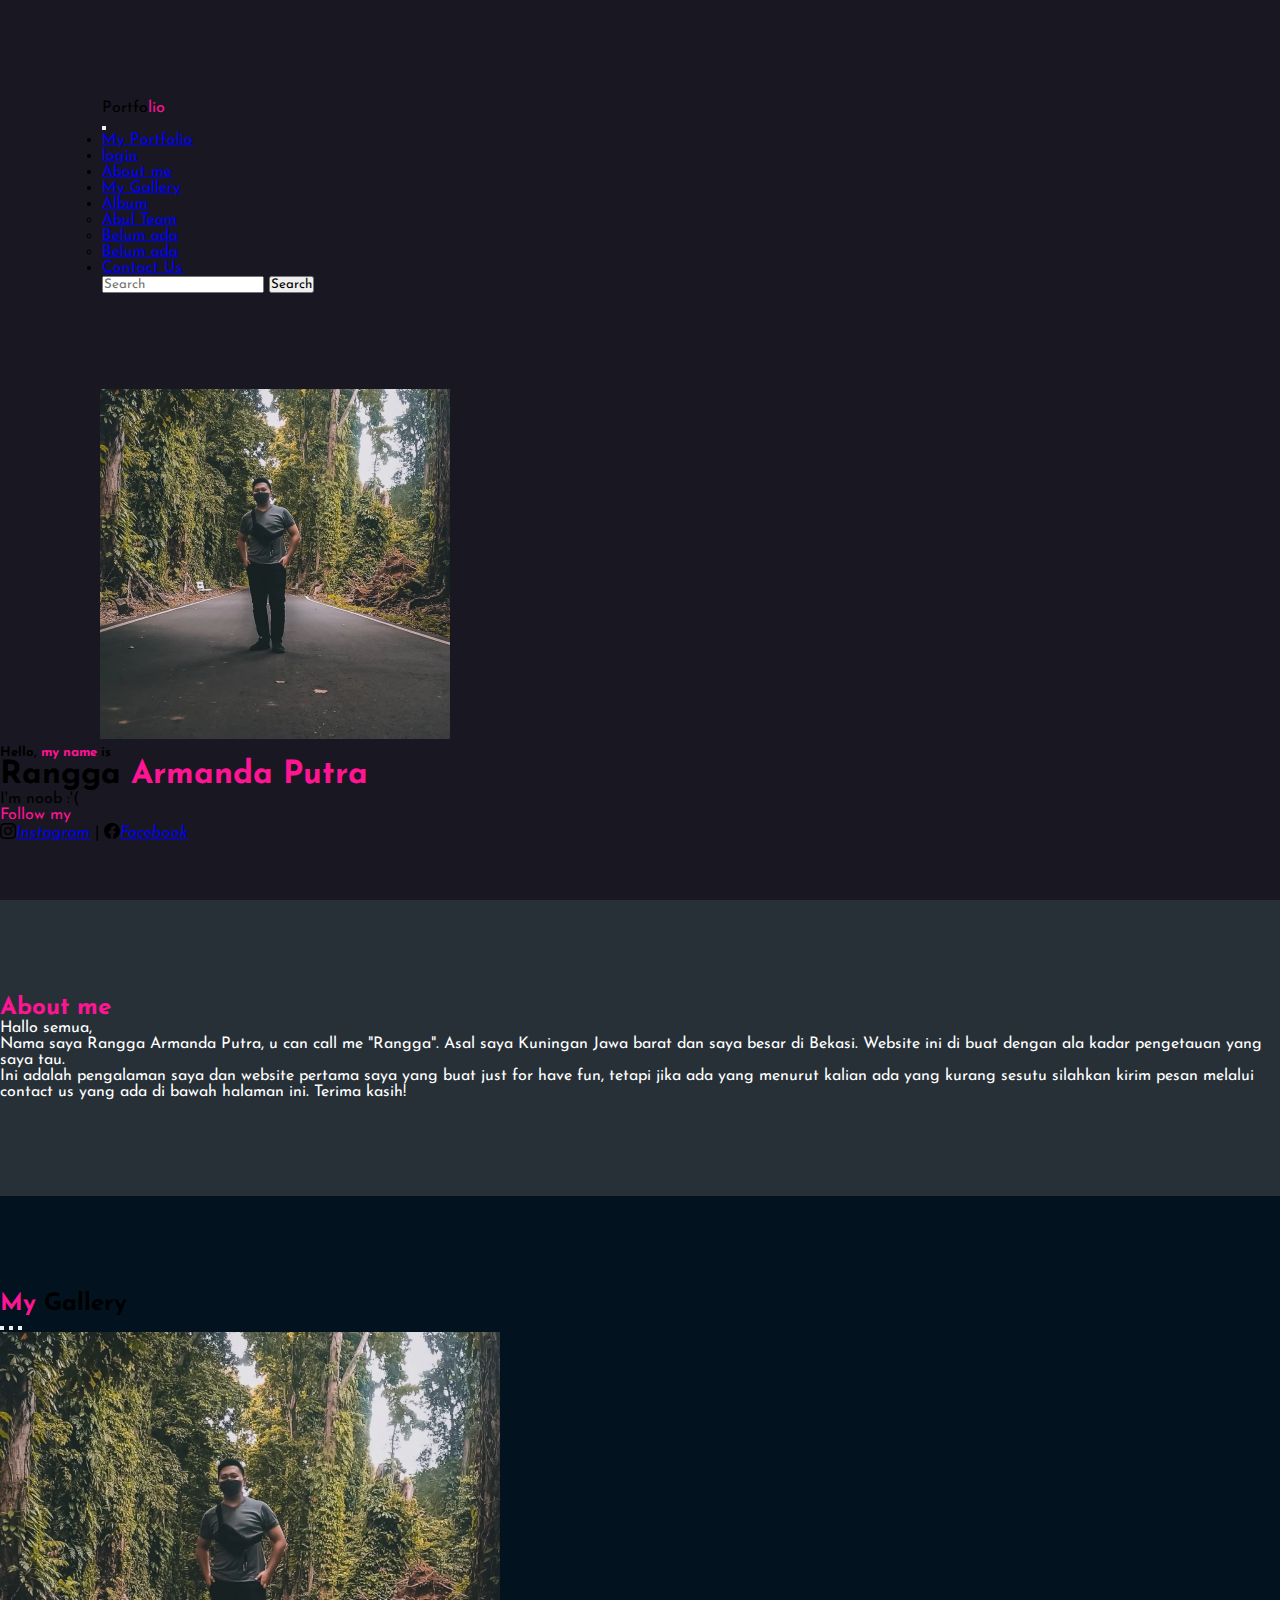
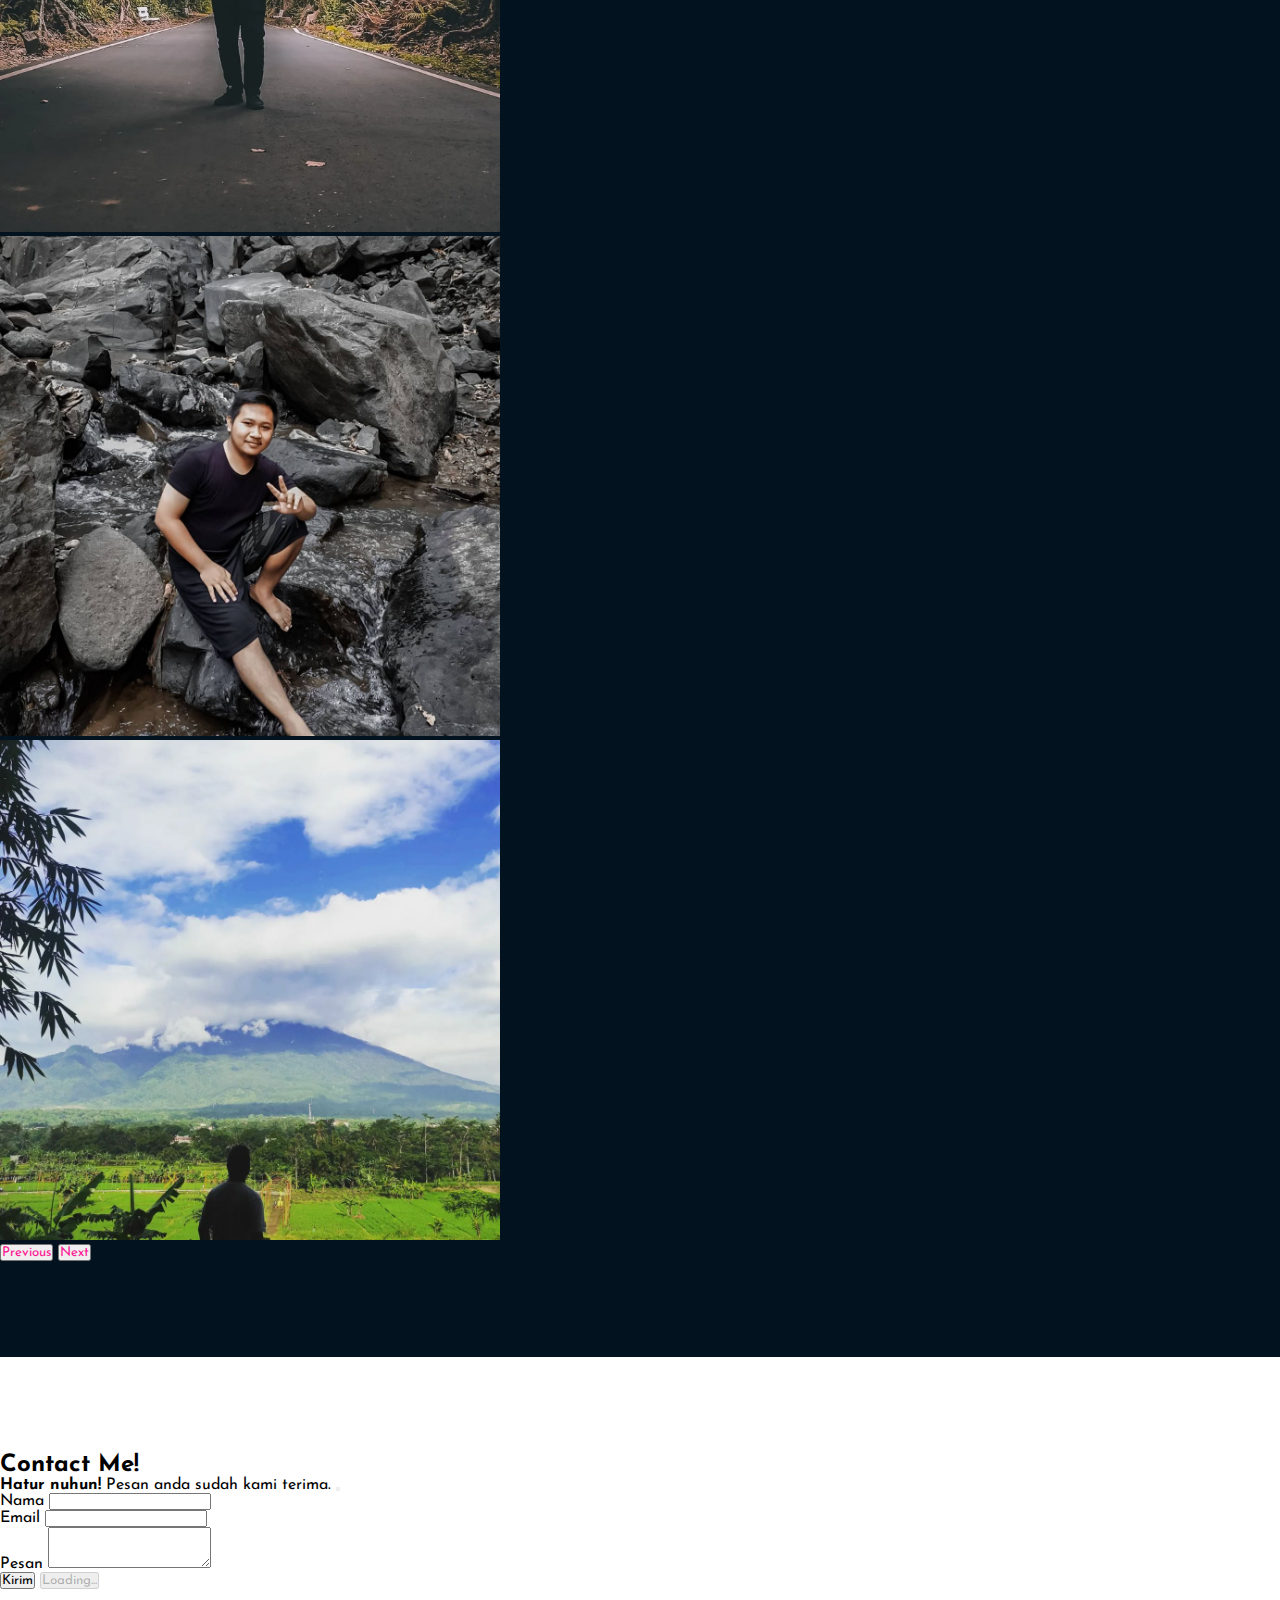
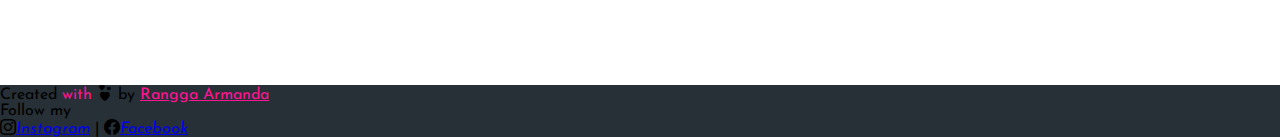
<file: index.html>
<!DOCTYPE html>
<html lang="en">
  <head>
    <!-- Required meta tags -->
    <meta charset="utf-8" />
    <meta name="viewport" content="width=device-width, initial-scale=1" />

    <!-- Bootstrap CSS -->
    <link href="https://cdn.jsdelivr.net/npm/bootstrap@5.1.3/dist/css/bootstrap.min.css" rel="stylesheet" integrity="sha384-1BmE4kWBq78iYhFldvKuhfTAU6auU8tT94WrHftjDbrCEXSU1oBoqyl2QvZ6jIW3" crossorigin="anonymous" />
      
    <!-- Bootstrap Icon -->
      <link rel="stylesheet" href="https://cdn.jsdelivr.net/npm/bootstrap-icons@1.8.1/font/bootstrap-icons.css"/>
   
    <!-- font -->
    <link rel="preconnect" href="https://fonts.googleapis.com">
    <link rel="preconnect" href="https://fonts.gstatic.com" crossorigin>
    <link href="https://fonts.googleapis.com/css2?family=Secular+One&display=swap" rel="stylesheet">
    <link rel="preconnect" href="https://fonts.googleapis.com">
    <link rel="preconnect" href="https://fonts.gstatic.com" crossorigin>
    <link href="https://fonts.googleapis.com/css2?family=Josefin+Sans&family=Secular+One&display=swap" rel="stylesheet">

    <link rel="stylesheet" href="https://cdnjs.cloudflare.com/ajax/libs/font-awesome/6.1.1/css/all.min.css" integrity="sha512-KfkfwYDsLkIlwQp6LFnl8zNdLGxu9YAA1QvwINks4PhcElQSvqcyVLLD9aMhXd13uQjoXtEKNosOWaZqXgel0g==" crossorigin="anonymous" referrerpolicy="no-referrer" />

      <!-- My CSS -->
    <link rel="stylesheet" href="nyoba.css">

    <title>My Portfolio</title>
  </head>
  <body id="home">
    <!-- Navbar -->
  <section class="hero">
    <nav class="navbar navbar-expand-lg navbar-dark fixed-top bg-transparent position-absolute" >
      <div class="container-fluid ms-lg-5">
         <p class="fs-3 pt-md-2 text-white">Portfo<span>lio</span></p>
        <button class="navbar-toggler" type="button" data-bs-toggle="collapse" data-bs-target="#navbarNavDropdown" aria-controls="navbarNavDropdown" aria-expanded="false" aria-label="Toggle navigation">
          <span class="navbar-toggler-icon"></span>
        </button>
        <div class="collapse navbar-collapse d-flex justify-content-center" id="navbarNavDropdown">
          <ul class="navbar-nav ">
            <li class="nav-item active">
              <a class="nav-link" href="#home">My Portfolio</a>
            </li>
            <li class="nav-item">
              <a class="nav-link" href="https://ngebug21.github.io/menulogin.github.io/">login</a>
            </li>
            <li class="nav-item">
              <a class="nav-link" href="#about">About me</a>
            </li>
            <li class="nav-item">
              <a class="nav-link" href="#gallery">My Gallery</a>
            </li>
            <li class="nav-item dropdown">
              <a class="nav-link dropdown-toggle" data-bs-toggle="dropdown" href="#" role="button" aria-expanded="false">Album</a>
              <ul class="dropdown-menu">
                <li><a class="dropdown-item" href="https://ngebug21.github.io/menualbum.github.io/">Abul Team</a></li>
                <li><a class="dropdown-item" href="#">Belum ada</a></li>
                <li><a class="dropdown-item" href="#">Belum ada</a></li>
                
                
              </ul>
            </li>
            <li class="nav-item">
              <a class="nav-link" href="#contact">Contact Us</a>
            </li>
            
          </ul>
        </div>
        <form class="d-flex">
          <input class="form-control me-2" type="search" placeholder="Search" aria-label="Search">
          <button class="btn btn-danger"  type="submit">Search</button>
        </form>
      </div>
    </nav>
    <!-- End Navbar -->

    <!-- Jumbotron -->
    <section class="jumbotron  coverBg text-white position-relative pb-md-3">
      <img class="profil img-thumbnail rounded-circle ms-lg-5" src="image/Profil.jpeg" alt="">
      <div class="position-absolute top-50 end-0 translate-middle-y mt-md-5 me-md-5">
        <h5>Hello, <span> my name</span> is</h5>
        <h1 class="display-4">Rangga <span>Armanda Putra</span></h1>
        <p class="lead">I'm noob :'(</p>
        <p><span>Follow  my</span> <br>
        <i class="bi bi-instagram"><a href="https://www.instagram.com/rangga_armanda/">Instagram</a></i> | <i class="bi bi-facebook"><a href="...">Facebook</a></i>
        </p>
      </div>
    </section>
    <!-- End Jumbotron -->

  </section>

    <!--About  -->
    <section id="about">
      <div class="container">
        <div class="row text-center ">
          <div class="col">
            <h2 style="color: deeppink;">About me</h2>
          </div>
        </div>
        <div class="row justify-content-center text-justify ">
          <div class="col-5">
            <p>Hallo semua, <br> Nama saya Rangga Armanda Putra, u can call me "Rangga". Asal saya Kuningan Jawa barat dan saya
                besar di Bekasi. Website ini di buat dengan ala kadar pengetauan yang saya tau. 
            </p>
          </div>
          <div class="col-5">
            <p>Ini adalah pengalaman saya dan website pertama saya yang buat just for have fun, tetapi jika ada yang menurut kalian
                ada yang kurang sesutu silahkan kirim pesan melalui contact us yang ada di bawah halaman ini. Terima kasih!
            </p>
          </div>
        </div>
      </div>
      </section>
    
    <!--End About  -->

    <!-- My Gallery -->
    <section id="gallery">
      <div class="container">
        <div class="row justify-content-center text-center">
          <div class="col-md-6">
            <h2 class="text-light mb-5"><span>My</span> Gallery</h2>
            <div id="carouselExampleDark" class="carousel carousel-light slide" data-bs-ride="carousel">
              <div class="carousel-indicators ">
                <button type="button" data-bs-target="#carouselExampleDark" data-bs-slide-to="0" class="active" aria-current="true" aria-label="Slide 1"></button>
                <button type="button" data-bs-target="#carouselExampleDark" data-bs-slide-to="1" aria-label="Slide 2"></button>
                <button type="button" data-bs-target="#carouselExampleDark" data-bs-slide-to="2" aria-label="Slide 3"></button>
              </div>
              <div class="carousel-inner">
                <div class="carousel-item active" data-bs-interval="10000">
                  <img src="image/Profil.jpeg" class="d-block w-100" alt="...">
                  <div class="carousel-caption d-none d-md-block">
                  </div>
                </div>
                <div class="carousel-item" data-bs-interval="2000">
                  <img src="image/Cigentis 1.jpg" class="d-block w-100" alt="...">
                  <div class="carousel-caption d-none d-md-block">
                  </div>
                </div>
                <div class="carousel-item">
                  <img src="image/Kuningan 1.jpg" class="d-block w-100" alt="...">
                  <div class="carousel-caption d-none d-md-block"> 
                  </div>
                </div>
              </div>
                <button class="carousel-control-prev" type="button" data-bs-target="#carouselExampleDark" data-bs-slide="prev">
                  <span class="carousel-control-prev-icon" aria-hidden="true"></span>
                  <span class="visually-hidden">Previous</span>
                </button>
                <button class="carousel-control-next" type="button" data-bs-target="#carouselExampleDark" data-bs-slide="next">
                  <span class="carousel-control-next-icon" aria-hidden="true"></span>
                  <span class="visually-hidden">Next</span>
                </button>
            </div>
          </div>
        </div>
      </div>
      
      </section>
    <!-- End My Gallery -->

    <!-- Contact -->
    <section id="contact">
      <div class="container">
        <div class="row text-center">
          <div class="col">
            <h2>Contact Me!</h2>
          </div>
        </div>
        <div class="row justify-content-center mb3">
          <div class="col-md-8">

              <div class="alert alert-success alert-dismissible fade show d-none my-alert" role="alert">
                  <strong>Hatur nuhun!</strong> Pesan anda sudah kami terima.
                  <button type="button" class="btn-close" data-bs-dismiss="alert" aria-label="Close"></button>
                </div>

              <form name="submit-to-google-sheet">
                  <div class="mb-3">
                    <label for="Name" class="form-label">Nama</label>
                    <input type="text" class="form-control" id="nama" aria-describedby="name" name="nama">
                  </div>
                  <div class="mb-3">
                    <label for="exampleInputEmail1" class="form-label">Email</label>
                    <input type="email" class="form-control" id="exampleInputEmail1" aria-describedby="emailHelp" name="email">
                  </div>
                  <div class="mb-3">
                      <label for="pesan" class="form-label">Pesan</label>
                      <textarea class="form-control" id="pesan" rows="3" name="pesan"></textarea>
                    </div>
                  <button type="submit" class="btn btn-primary btn-kirim">Kirim</button>
                  
                    <button class="btn btn-primary btn-loading d-none" type="button" disabled>
                      <span class="spinner-border spinner-border-sm" role="status" aria-hidden="true"></span>
                      Loading...
                    </button>
                </form>
          </div>
        </div>
      </div>
      </section>
    <!-- End Contact -->

    <!-- Footer -->
    <footer class="text-light text-center pb-2 pt-2" style="background-color: #273036;">
      <p>Created <span>with</span> <i class="bi bi-hearts text-danger"></i> by <a href="https://www.instagram.com/rangga_armanda/" class=" fw-bold" style="color: deeppink;"> Rangga Armanda</a> <br>
      Follow my <br> <i class="bi bi-instagram"><a href="https://www.instagram.com/rangga_armanda/">Instagram</a></i> | <i class="bi bi-facebook"><a href="...">Facebook</a></i>
      </p>
    </footer>
    <!-- End Footer -->
    <script src="https://cdn.jsdelivr.net/npm/bootstrap@5.1.3/dist/js/bootstrap.bundle.min.js" integrity="sha384-ka7Sk0Gln4gmtz2MlQnikT1wXgYsOg+OMhuP+IlRH9sENBO0LRn5q+8nbTov4+1p" crossorigin="anonymous"></script>
  
      
      <script>
        const scriptURL = 'https://script.google.com/macros/s/AKfycbwAP6UOFjAlw02rWMyKgg71XYL9RJ24HYas5hfPBm21OCFaWC52_G-Q_SMx--2BFLZlhA/exec'
        const form = document.forms['submit-to-google-sheet'];
        const btnKirim = document.querySelector('.btn-kirim');
        const btnLoading = document.querySelector('.btn-loading');
        const alert = document.querySelector ('.alert');
      
        form.addEventListener('submit', e => {
          e.preventDefault();
          // Ketika tombol kirim di klik
          // tampilkan tombol loading, hilangkan tombol kirim
          btnLoading.classList.toggle('d-none');
          btnKirim.classList.toggle('d-none');
          fetch(scriptURL, { method: 'POST', body: new FormData(form)})
            .then(response => {
              btnLoading.classList.toggle('d-none');
              btnKirim.classList.toggle('d-none');
              alert.classList.toggle('d-none');
              form.reset();
              console.log('Success!', response);
            })
            .catch(error => console.error('Error!', error.message))
        })
      </script>
  </body>
</html>
</file>
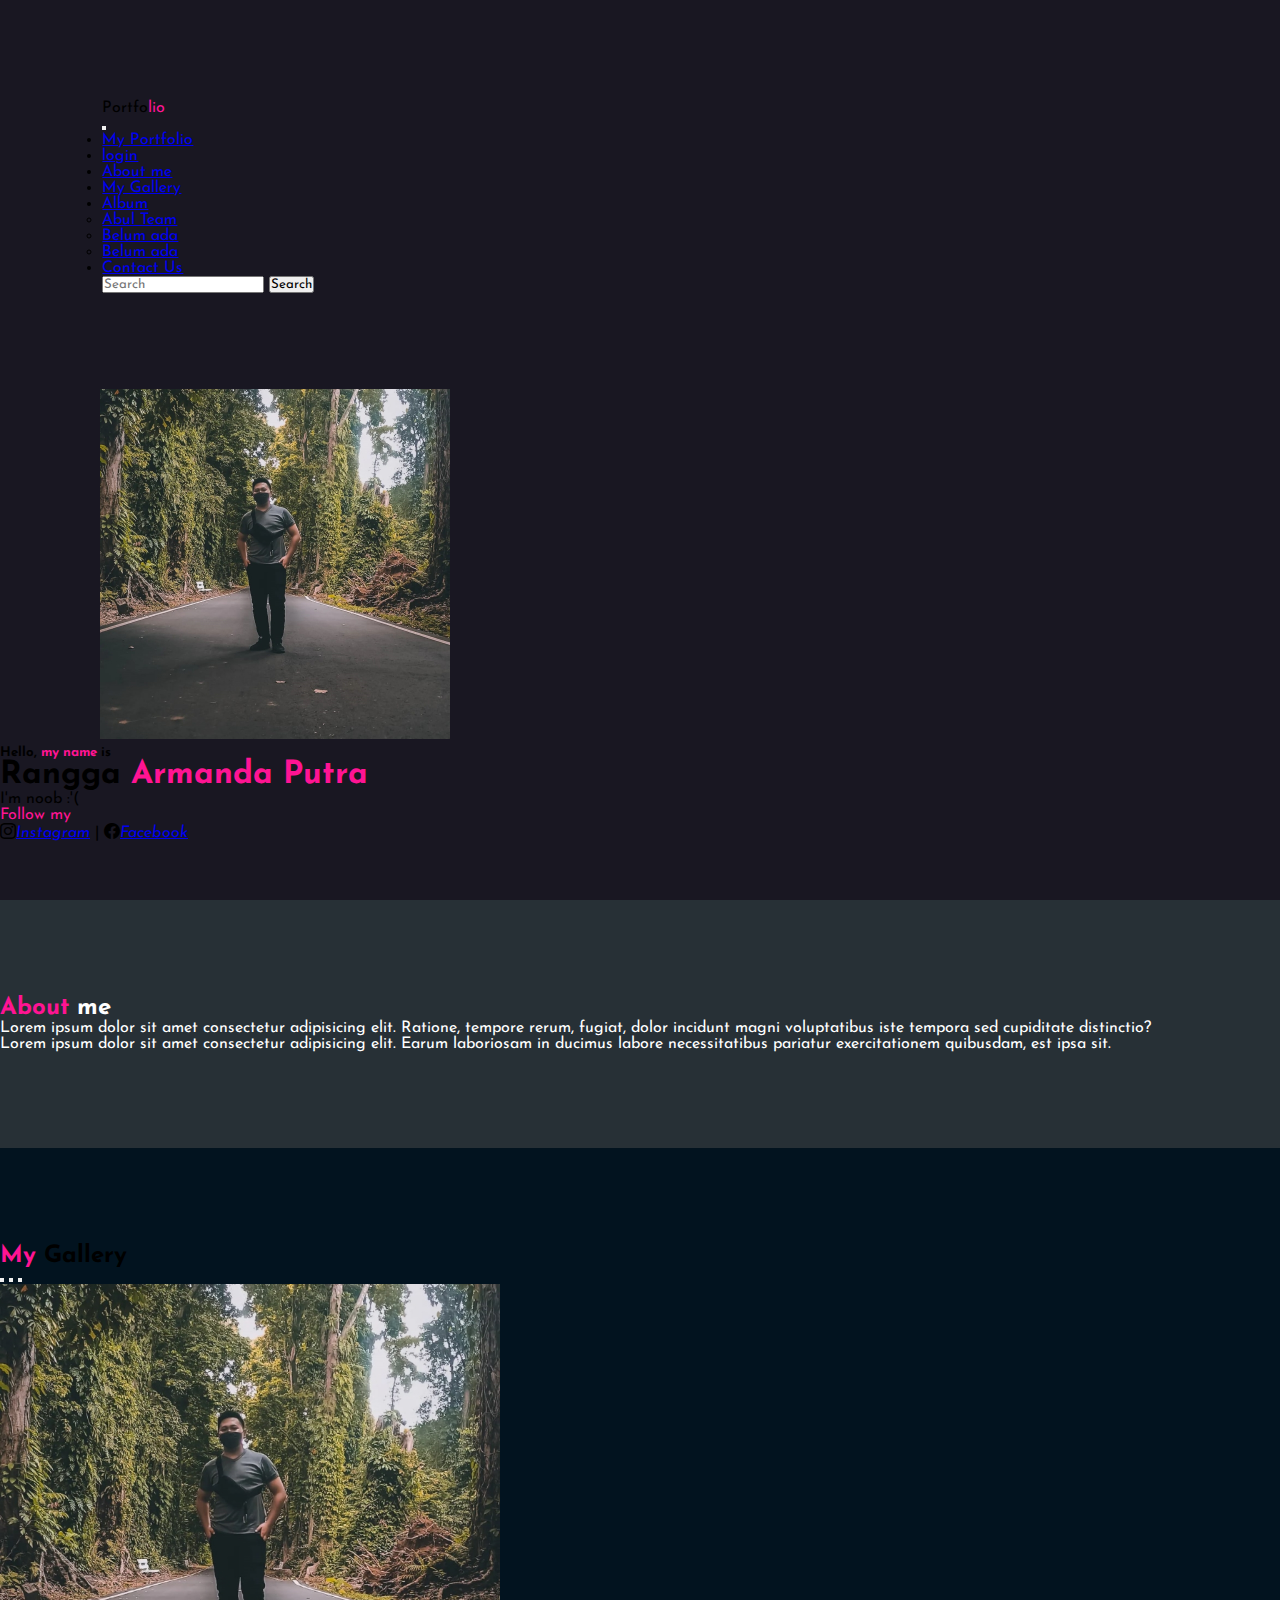
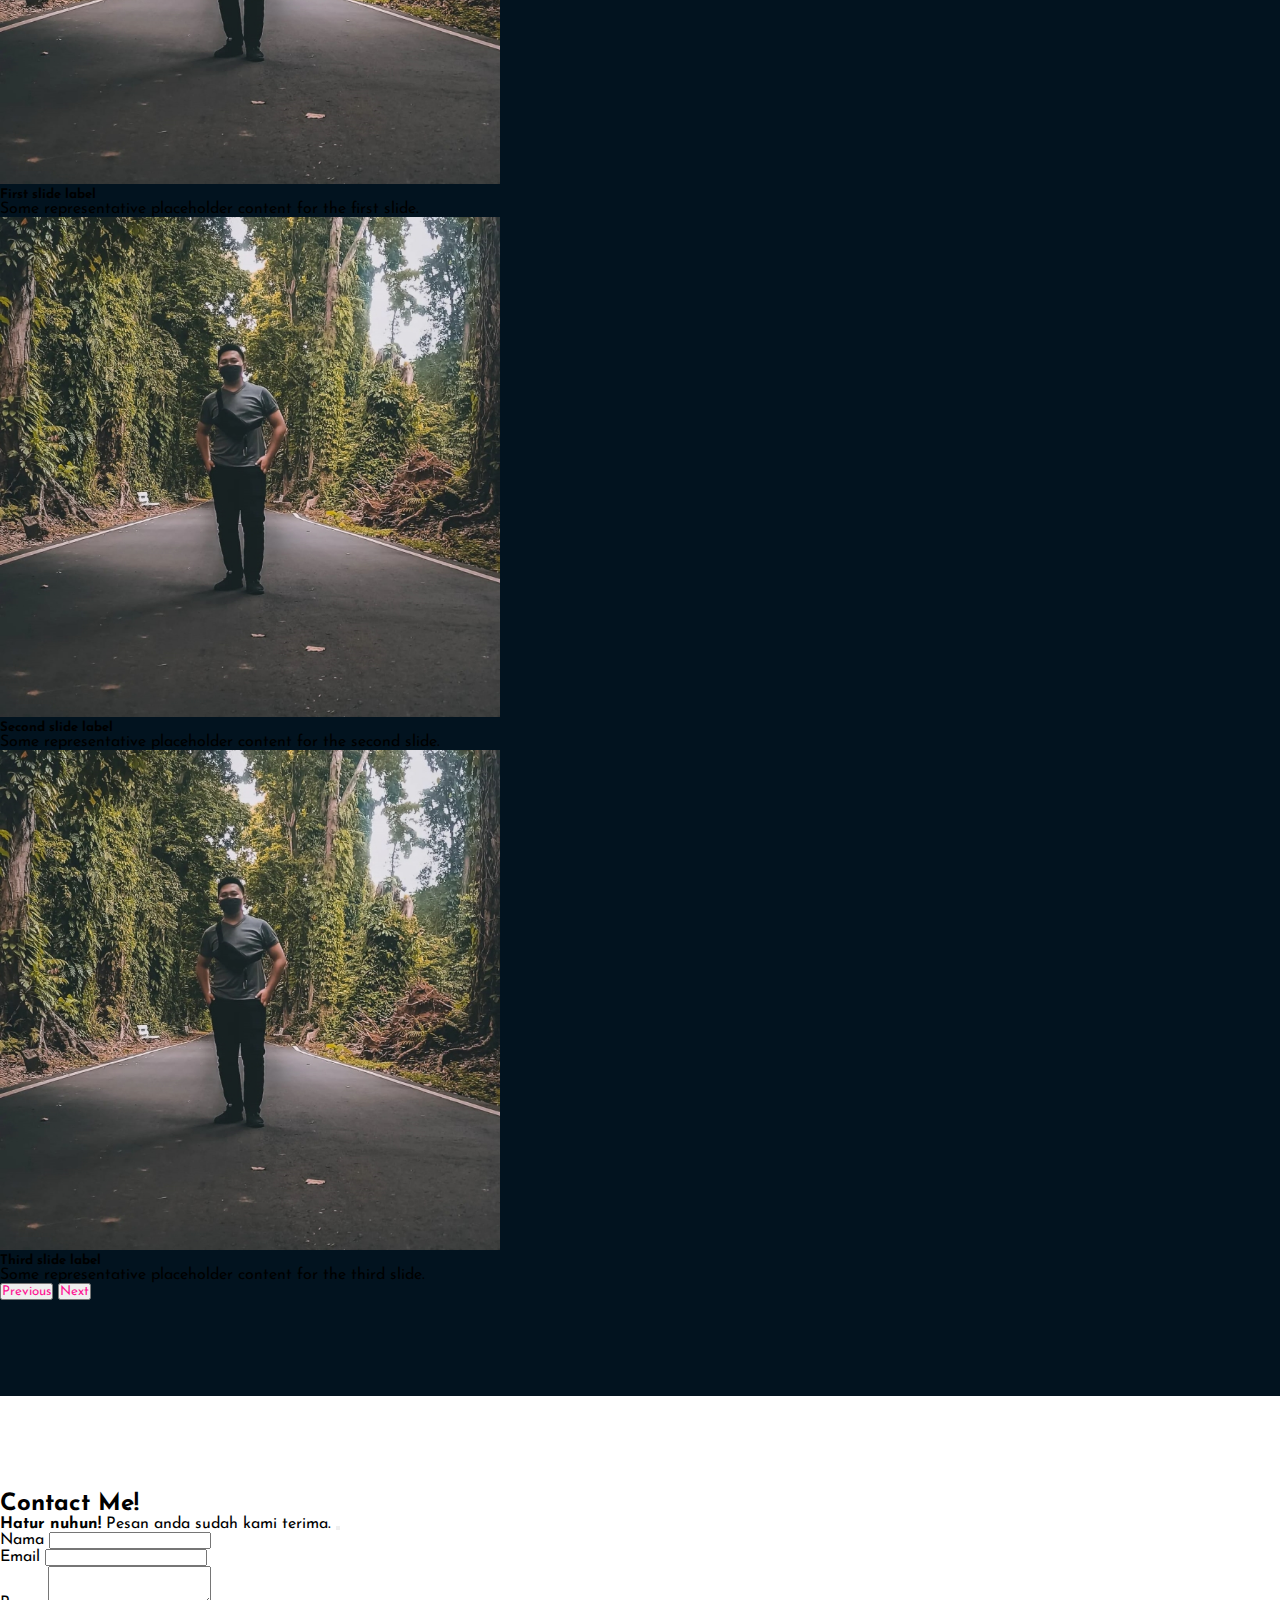
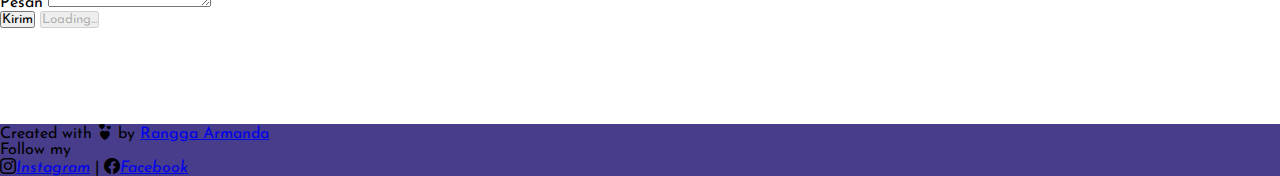
<file: nyoba.html>
<!DOCTYPE html>
<html lang="en">
  <head>
    <!-- Required meta tags -->
    <meta charset="utf-8" />
    <meta name="viewport" content="width=device-width, initial-scale=1" />

    <!-- Bootstrap CSS -->
    <link href="https://cdn.jsdelivr.net/npm/bootstrap@5.1.3/dist/css/bootstrap.min.css" rel="stylesheet" integrity="sha384-1BmE4kWBq78iYhFldvKuhfTAU6auU8tT94WrHftjDbrCEXSU1oBoqyl2QvZ6jIW3" crossorigin="anonymous" />
      
    <!-- Bootstrap Icon -->
      <link rel="stylesheet" href="https://cdn.jsdelivr.net/npm/bootstrap-icons@1.8.1/font/bootstrap-icons.css"/>
   
    <!-- font -->
    <link rel="preconnect" href="https://fonts.googleapis.com">
    <link rel="preconnect" href="https://fonts.gstatic.com" crossorigin>
    <link href="https://fonts.googleapis.com/css2?family=Secular+One&display=swap" rel="stylesheet">
    <link rel="preconnect" href="https://fonts.googleapis.com">
    <link rel="preconnect" href="https://fonts.gstatic.com" crossorigin>
    <link href="https://fonts.googleapis.com/css2?family=Josefin+Sans&family=Secular+One&display=swap" rel="stylesheet">

    <link rel="stylesheet" href="https://cdnjs.cloudflare.com/ajax/libs/font-awesome/6.1.1/css/all.min.css" integrity="sha512-KfkfwYDsLkIlwQp6LFnl8zNdLGxu9YAA1QvwINks4PhcElQSvqcyVLLD9aMhXd13uQjoXtEKNosOWaZqXgel0g==" crossorigin="anonymous" referrerpolicy="no-referrer" />

      <!-- My CSS -->
    <link rel="stylesheet" href="nyoba.css">

    <title>My Portfolio</title>
  </head>
  <body id="home">
    <!-- Navbar -->
  <section class="hero">
    <nav class="navbar navbar-expand-lg navbar-dark fixed-top bg-transparent position-absolute" >
      <div class="container-fluid ms-lg-5">
         <p class="fs-3 pt-md-2 text-white">Portfo<span>lio</span></p>
        <button class="navbar-toggler" type="button" data-bs-toggle="collapse" data-bs-target="#navbarNavDropdown" aria-controls="navbarNavDropdown" aria-expanded="false" aria-label="Toggle navigation">
          <span class="navbar-toggler-icon"></span>
        </button>
        <div class="collapse navbar-collapse d-flex justify-content-center" id="navbarNavDropdown">
          <ul class="navbar-nav ">
            <li class="nav-item active">
              <a class="nav-link" href="#home">My Portfolio</a>
            </li>
            <li class="nav-item">
              <a class="nav-link" href="https://ngebug21.github.io/menulogin.github.io/">login</a>
            </li>
            <li class="nav-item">
              <a class="nav-link" href="#about">About me</a>
            </li>
            <li class="nav-item">
              <a class="nav-link" href="#gallery">My Gallery</a>
            </li>
            <li class="nav-item dropdown">
              <a class="nav-link dropdown-toggle" data-bs-toggle="dropdown" href="#" role="button" aria-expanded="false">Album</a>
              <ul class="dropdown-menu">
                <li><a class="dropdown-item" href="https://ngebug21.github.io/menualbum.github.io/">Abul Team</a></li>
                <li><a class="dropdown-item" href="#">Belum ada</a></li>
                <li><a class="dropdown-item" href="#">Belum ada</a></li>
                
                
              </ul>
            </li>
            <li class="nav-item">
              <a class="nav-link" href="#contact">Contact Us</a>
            </li>
            
          </ul>
        </div>
        <form class="d-flex">
          <input class="form-control me-2" type="search" placeholder="Search" aria-label="Search">
          <button class="btn btn-danger"  type="submit">Search</button>
        </form>
      </div>
    </nav>

    <!-- Jumbotron -->
    <section class="jumbotron  coverBg text-white position-relative pb-md-3">
      <img class="profil img-thumbnail rounded-circle ms-lg-5" src="image/Profil.jpeg" alt="">
      <div class="position-absolute top-50 end-0 translate-middle-y mt-md-5 me-md-5">
        <h5>Hello, <span> my name</span> is</h5>
        <h1 class="display-4">Rangga <span>Armanda Putra</span></h1>
        <p class="lead">I'm noob :'(</p>
        <p><span>Follow  my</span> <br>
        <i class="bi bi-instagram"><a href="https://www.instagram.com/rangga_armanda/">Instagram</a></i> | <i class="bi bi-facebook"><a href="...">Facebook</a></i>
        </p>
      </div>
    </section>
    <!-- End Jumbotron -->

  </section>
    <!-- End Navbar -->

      <!-- Jumbotron -->
    
    <!-- End Jumbotron -->
 

    <!--About  -->
    <section id="about">
      <div class="container">
        <div class="row text-center ">
          <div class="col">
            <h2><span>About</span>  me</h2>
          </div>
        </div>
        <div class="row justify-content-center text-justify ">
          <div class="col-5">
            <p>Lorem ipsum dolor sit amet consectetur adipisicing elit. Ratione, tempore rerum, fugiat, dolor incidunt magni voluptatibus iste tempora sed cupiditate distinctio?</p>
          </div>
          <div class="col-5">
            <p>Lorem ipsum dolor sit amet consectetur adipisicing elit. Earum laboriosam in ducimus labore necessitatibus pariatur exercitationem quibusdam, est ipsa sit.</p>
          </div>
        </div>
      </div>
      </section>
    
    <!--End About  -->

    <!-- My Gallery -->
    <section id="gallery">
      <div class="container">
        <div class="row justify-content-center text-center">
          <div class="col-md-6">
            <h2 class="text-light mb-5"><span>My</span> Gallery</h2>
            <div id="carouselExampleDark" class="carousel carousel-light slide" data-bs-ride="carousel">
              <div class="carousel-indicators ">
                <button type="button" data-bs-target="#carouselExampleDark" data-bs-slide-to="0" class="active" aria-current="true" aria-label="Slide 1"></button>
                <button type="button" data-bs-target="#carouselExampleDark" data-bs-slide-to="1" aria-label="Slide 2"></button>
                <button type="button" data-bs-target="#carouselExampleDark" data-bs-slide-to="2" aria-label="Slide 3"></button>
              </div>
              <div class="carousel-inner">
                <div class="carousel-item active" data-bs-interval="10000">
                  <img src="image/Profil.jpeg" class="d-block w-100" alt="...">
                  <div class="carousel-caption d-none d-md-block">
                    <h5 class="text-white">First slide label</h5>
                    <p class="text-white">Some representative placeholder content for the first slide.</p>
                  </div>
                </div>
                <div class="carousel-item" data-bs-interval="2000">
                  <img src="image/Profil.jpeg" class="d-block w-100" alt="...">
                  <div class="carousel-caption d-none d-md-block">
                    <h5 class="text-white">Second slide label</h5>
                    <p class="text-white">Some representative placeholder content for the second slide.</p>
                  </div>
                </div>
                <div class="carousel-item">
                  <img src="image/Profil.jpeg" class="d-block w-100" alt="...">
                  <div class="carousel-caption d-none d-md-block">
                    <h5 class="text-white">Third slide label</h5>
                    <p class="text-white">Some representative placeholder content for the third slide.</p>
                  </div>
                </div>
              </div>
                <button class="carousel-control-prev" type="button" data-bs-target="#carouselExampleDark" data-bs-slide="prev">
                  <span class="carousel-control-prev-icon" aria-hidden="true"></span>
                  <span class="visually-hidden">Previous</span>
                </button>
                <button class="carousel-control-next" type="button" data-bs-target="#carouselExampleDark" data-bs-slide="next">
                  <span class="carousel-control-next-icon" aria-hidden="true"></span>
                  <span class="visually-hidden">Next</span>
                </button>
            </div>
          </div>
        </div>
      </div>
      
      </section>
    <!-- End My Gallery -->

    <!-- Contact -->
    <section id="contact">
      <div class="container">
        <div class="row text-center">
          <div class="col">
            <h2>Contact Me!</h2>
          </div>
        </div>
        <div class="row justify-content-center mb3">
          <div class="col-md-8">

              <div class="alert alert-success alert-dismissible fade show d-none my-alert" role="alert">
                  <strong>Hatur nuhun!</strong> Pesan anda sudah kami terima.
                  <button type="button" class="btn-close" data-bs-dismiss="alert" aria-label="Close"></button>
                </div>

              <form name="submit-to-google-sheet">
                  <div class="mb-3">
                    <label for="Name" class="form-label">Nama</label>
                    <input type="text" class="form-control" id="nama" aria-describedby="name" name="nama">
                  </div>
                  <div class="mb-3">
                    <label for="exampleInputEmail1" class="form-label">Email</label>
                    <input type="email" class="form-control" id="exampleInputEmail1" aria-describedby="emailHelp" name="email">
                  </div>
                  <div class="mb-3">
                      <label for="pesan" class="form-label">Pesan</label>
                      <textarea class="form-control" id="pesan" rows="3" name="pesan"></textarea>
                    </div>
                  <button type="submit" class="btn btn-primary btn-kirim">Kirim</button>
                  
                    <button class="btn btn-primary btn-loading d-none" type="button" disabled>
                      <span class="spinner-border spinner-border-sm" role="status" aria-hidden="true"></span>
                      Loading...
                    </button>
                </form>
          </div>
        </div>
      </div>
      </section>
    <!-- End Contact -->

    <!-- Footer -->
    <footer class="text-light text-center pb-2 pt-2" style="background-color: darkslateblue;">
      <p>Created with <i class="bi bi-hearts text-danger"></i> by <a href="https://www.instagram.com/rangga_armanda/" class="text-white fw-bold"> Rangga Armanda</a> <br>
      Follow my <br> <i class="bi bi-instagram"><a href="https://www.instagram.com/rangga_armanda/">Instagram</a></i> | <i class="bi bi-facebook"><a href="...">Facebook</a></i>
      </p>
    </footer>
    <!-- End Footer -->
    <script src="https://cdn.jsdelivr.net/npm/bootstrap@5.1.3/dist/js/bootstrap.bundle.min.js" integrity="sha384-ka7Sk0Gln4gmtz2MlQnikT1wXgYsOg+OMhuP+IlRH9sENBO0LRn5q+8nbTov4+1p" crossorigin="anonymous"></script>
  
      
      <script>
        const scriptURL = 'https://script.google.com/macros/s/AKfycbwAP6UOFjAlw02rWMyKgg71XYL9RJ24HYas5hfPBm21OCFaWC52_G-Q_SMx--2BFLZlhA/exec'
        const form = document.forms['submit-to-google-sheet'];
        const btnKirim = document.querySelector('.btn-kirim');
        const btnLoading = document.querySelector('.btn-loading');
        const alert = document.querySelector ('.alert');
      
        form.addEventListener('submit', e => {
          e.preventDefault();
          // Ketika tombol kirim di klik
          // tampilkan tombol loading, hilangkan tombol kirim
          btnLoading.classList.toggle('d-none');
          btnKirim.classList.toggle('d-none');
          fetch(scriptURL, { method: 'POST', body: new FormData(form)})
            .then(response => {
              btnLoading.classList.toggle('d-none');
              btnKirim.classList.toggle('d-none');
              alert.classList.toggle('d-none');
              form.reset();
              console.log('Success!', response);
            })
            .catch(error => console.error('Error!', error.message))
        })
      </script>
  </body>
</html>
</file>
<file: nyoba.css>
*  {
    padding: 0;
    margin: 0;
    font-family: 'Josefin Sans', sans-serif;
    box-sizing: border-box;
}

.hero {
    background-color: rgb(25, 23, 34);
    height: 100vh;
    width: 100%;
    background-repeat: no-repeat;
    background-size: cover;
    background-position: center;
}

.profil {
    width: 350px;
    height: 350px;
    position: relative;
    left: 100px;
}

nav {
    display: flex;
    align-items: center;
    justify-content: space-between;
    padding-top: 4px;
    padding-left: 8%;
    padding-right: 8%;
}



.jumbotron {
    font-family: 'Josefin Sans', sans-serif;
    font-family: 'Secular One', sans-serif;
}

span {
    color: deeppink;
}

#gallery {
    background-color: #02131f
}

#footer {
    background-color: blueviolet
}

section {
    padding-top: 6rem;
    padding-bottom: 6rem;
}

.carousel-item img {
    height: 500px;
}

#about {
    background-color: #273036;
    color: white;
}
</file>
